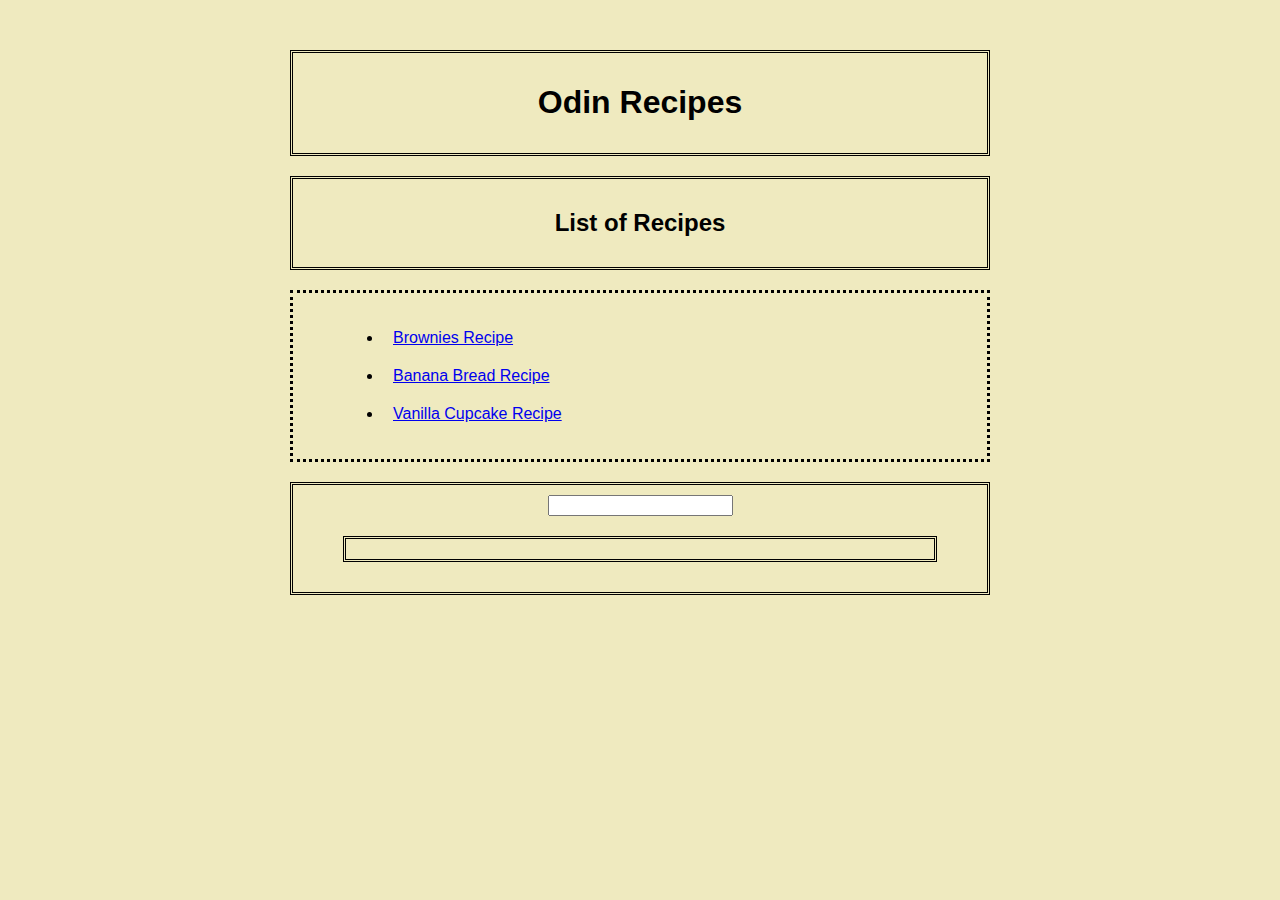
<file: index.html>
<!DOCTYPE html>

<html lang="en">
    <head>
        <meta charset="UTF-8">
        <title>Recipes WebPage</title>
        <link rel="stylesheet" href="./css-files/main-styles.css">
    </head>

    <body>
        <div><h1 class="title">Odin Recipes</h1></div>
        <div><p><h2>List of Recipes</h2></p></div>
        <div class="recipe-links">
            <ul>
                <li><a href="./recipes/brownies.html" target="_blank">Brownies Recipe</a></li>
                <li><a href="./recipes/bananabread.html" target="_blank">Banana Bread Recipe</a></li>
                <li><a href="./recipes/cupcake.html" target="_blank">Vanilla Cupcake Recipe</a></li>
            
            </ul>
        </div>

        <div><input id="textBox" type="text" /> 
            <div id="output"></div>
        </div>
        

        
        <script src="stuff.js"></script>
    </body>
</html>
</file>
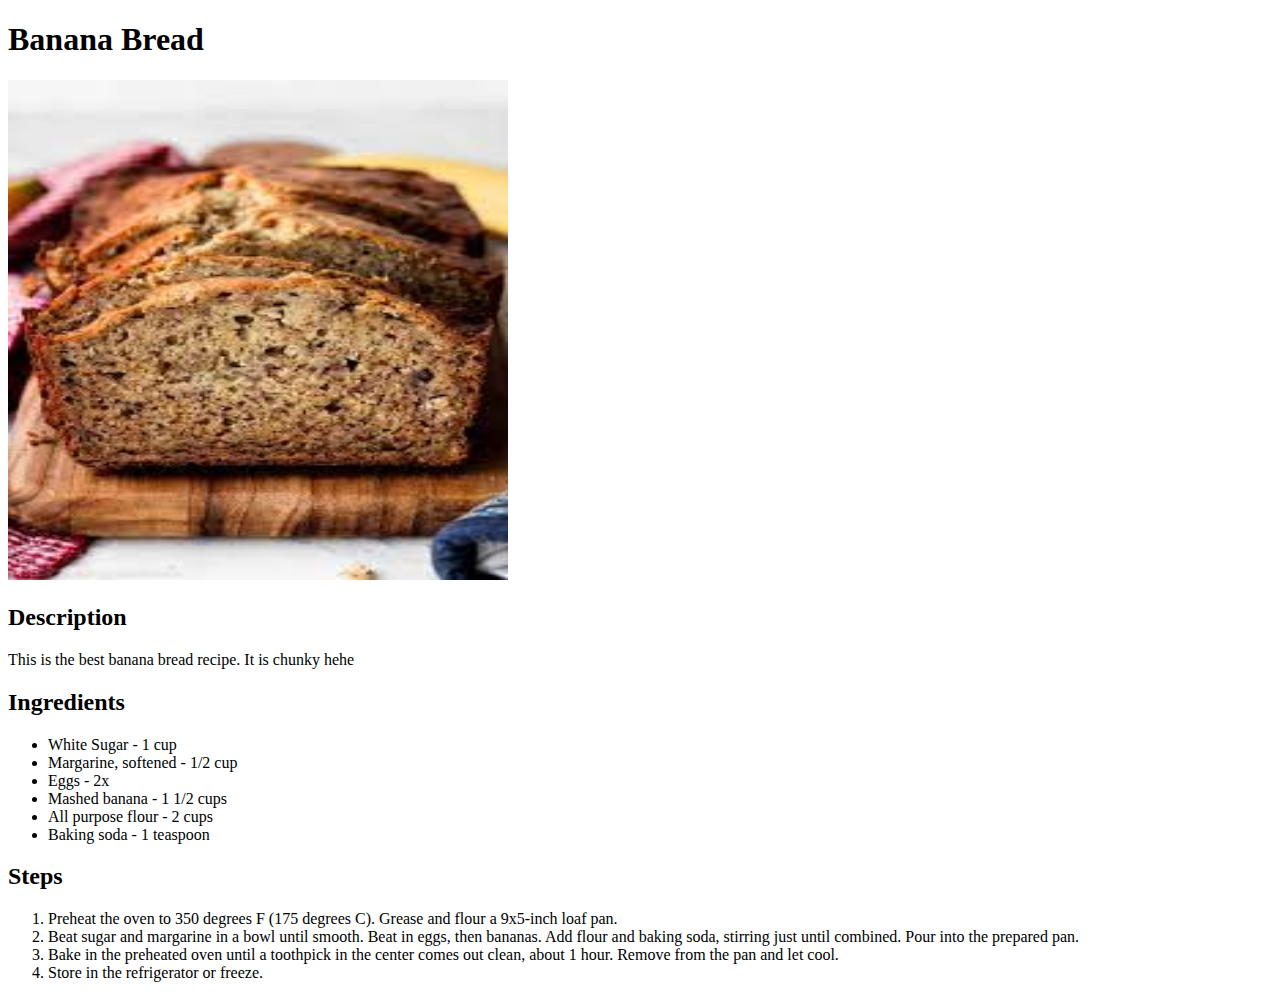
<file: recipes/bananabread.html>
<!DOCTYPE html>

<html lang="en">
    <head>
        <meta charset="UTF-8">
        <title>Banana Bread Recipe</title>

    </head>

    <body>
        <h1>Banana Bread</h1>
        <img src="../images/bananabread.jpeg" alt="Banana Bread Picture" height="500" width="500">

        <h2>Description</h2>
        <p>This is the best banana bread recipe. It is chunky hehe</p>

        <h2>Ingredients</h2>
        <ul>
            <li>White Sugar - 1 cup</li>
            <li>Margarine, softened - 1/2 cup</li>
            <li>Eggs - 2x</li>
            <li>Mashed banana - 1 1/2 cups</li>
            <li>All purpose flour - 2 cups</li>
            <li>Baking soda - 1 teaspoon</li>

        </ul>

        <h2>Steps</h2>
        <ol>
            <li>Preheat the oven to 350 degrees F (175 degrees C). Grease and flour a 9x5-inch loaf pan.</li>

            <li>Beat sugar and margarine in a bowl until smooth. Beat in eggs, then bananas. Add flour and baking soda, stirring just until combined. Pour into the prepared pan.</li>

            <li>Bake in the preheated oven until a toothpick in the center comes out clean, about 1 hour. Remove from the pan and let cool.</li>

            <li>Store in the refrigerator or freeze.</li>
        </ol>
    </body>
</html>
</file>
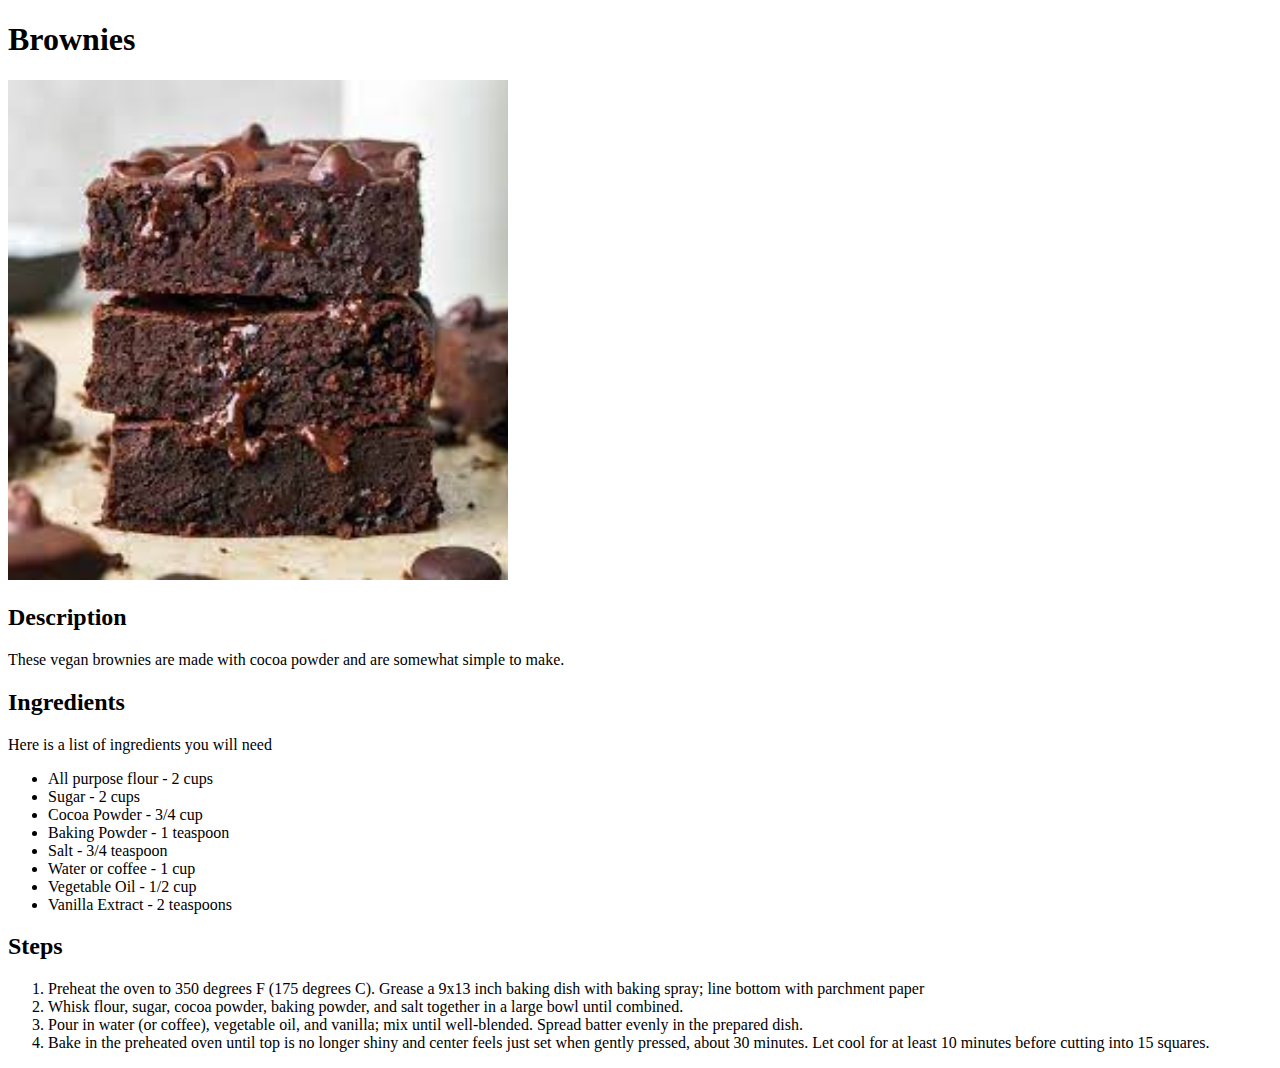
<file: recipes/brownies.html>
<!DOCTYPE html>

<html lang="en">
    <head>
        <meta charset="UTF-8">
        <title>Brownies Recipe</title>
    </head>

    <body>
        <h1>Brownies</h1>
        <img src="../images/brownies.jpeg" alt="Brownies Image" height="500" width="500">

        <h2>Description</h2>
        <p1>These vegan brownies are made with cocoa powder and are somewhat simple to make.</p1>

        <h2>Ingredients</h2>
        <p>Here is a list of ingredients you will need</p>
        <ul>
            <li>All purpose flour - 2 cups</li>
            <li>Sugar - 2 cups</li>
            <li>Cocoa Powder - 3/4 cup</li>
            <li>Baking Powder - 1 teaspoon</li>
            <li>Salt - 3/4 teaspoon</li>   
            <li>Water or coffee - 1 cup</li>
            <li>Vegetable Oil - 1/2 cup</li>
            <li>Vanilla Extract - 2 teaspoons</li>

        </ul>

        <h2>Steps</h2>
        <ol>
            <li>Preheat the oven to 350 degrees F (175 degrees C). Grease a 9x13 inch baking dish with baking spray; line bottom with parchment paper</li>
            
            <li>Whisk flour, sugar, cocoa powder, baking powder, and salt together in a large bowl until combined.</li>

            <li>Pour in water (or coffee), vegetable oil, and vanilla; mix until well-blended. Spread batter evenly in the prepared dish.</li>

            <li>Bake in the preheated oven until top is no longer shiny and center feels just set when gently pressed, about 30 minutes. Let cool for at least 10 minutes before cutting into 15 squares.</li>
        </ol>


    </body>
</html>
</file>
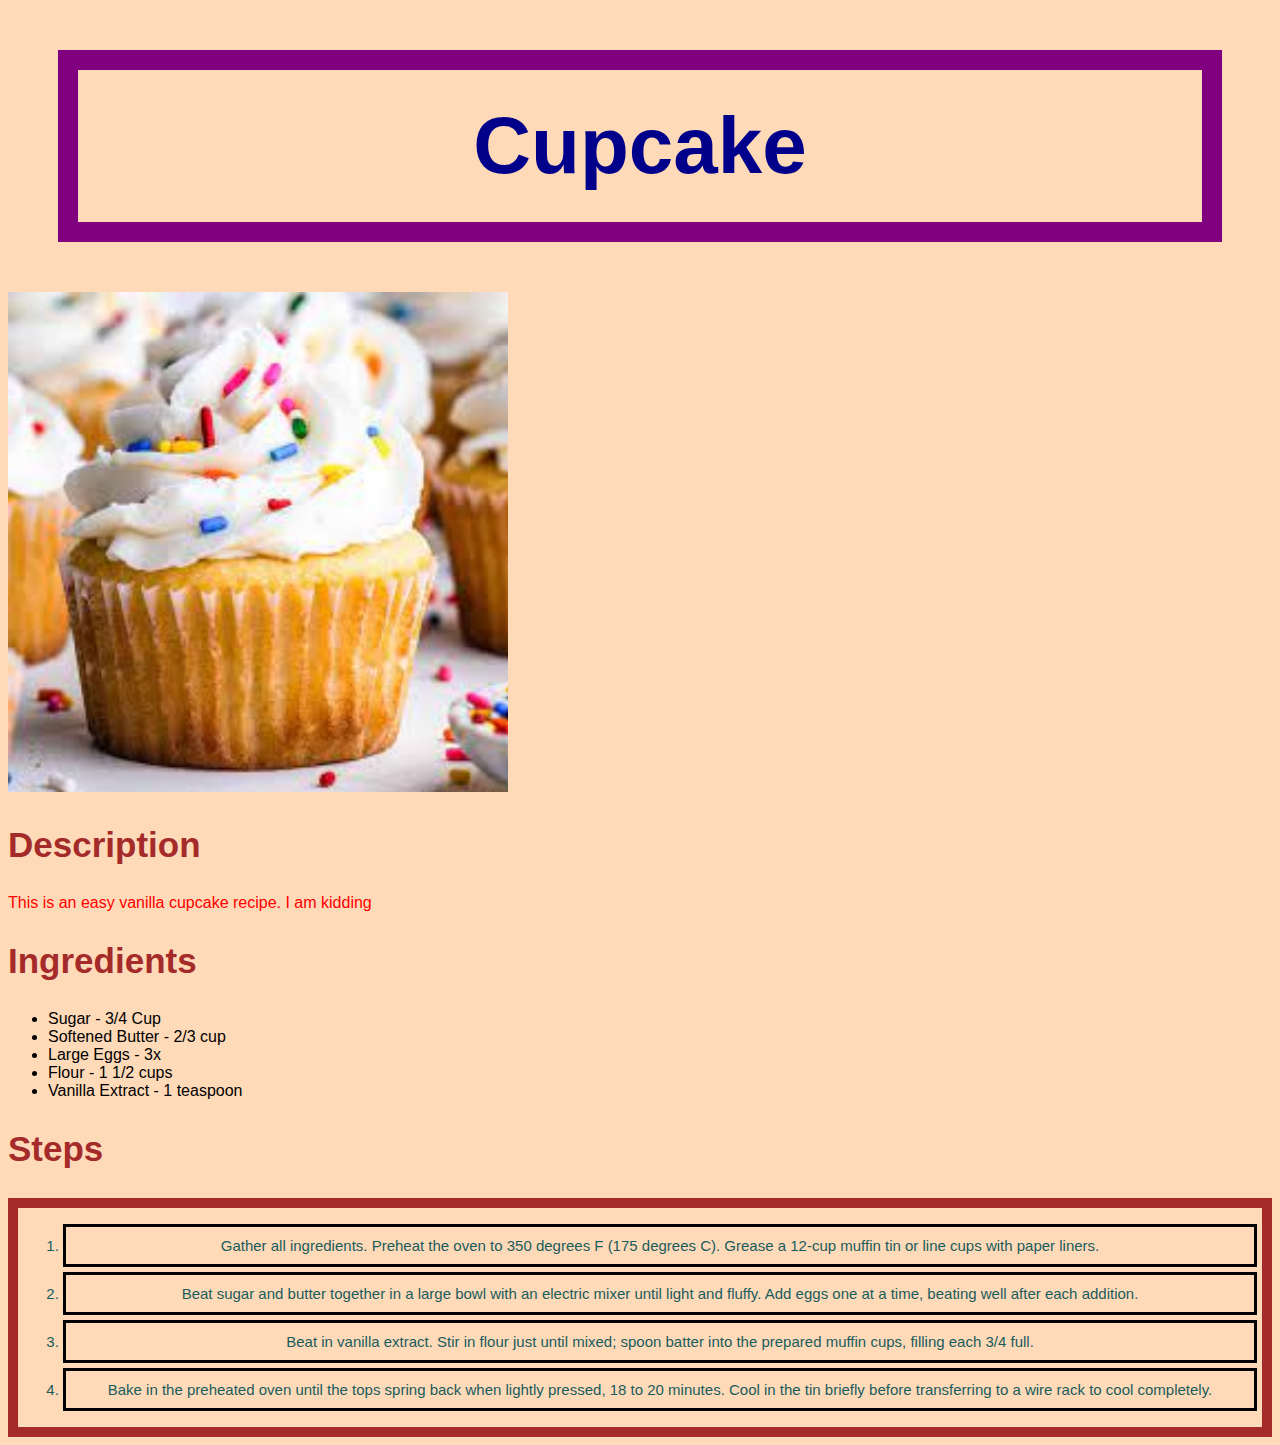
<file: recipes/cupcake.html>
<!DOCTYPE html>

<html lang="en">
    <head>
        <meta charset="UTF-8">
        <title>Cupcake Recipe</title>
        <link rel="stylesheet" href="../css-files/cupcake-styles.css">
    </head>

    <body>
        <h1>Cupcake</h1>
        <img src="../images/cupcake.jpeg" alt="Cupcake Image" height="500" width="500">

        <h2>Description</h2>
        <p>This is an easy vanilla cupcake recipe. I am kidding</p>
        
        <h2 class="items">Ingredients</h2>
        <ul>
            <li>Sugar - 3/4 Cup</li>
            <li>Softened Butter - 2/3 cup</li>
            <li>Large Eggs - 3x</li>
            <li>Flour - 1 1/2 cups</li>
            <li>Vanilla Extract - 1 teaspoon</li>

        </ul>

        <h2>Steps</h2>
        <div class="step">
            <ol>
                <li class="box step1">Gather all ingredients. Preheat the oven to 350 degrees F (175 degrees C). Grease a 12-cup muffin tin or line cups with paper liners.</li>
                
                <li class="box step2">Beat sugar and butter together in a large bowl with an electric mixer until light and fluffy. Add eggs one at a time, beating well after each addition.</li>
    
                <li class="box step3">Beat in vanilla extract. Stir in flour just until mixed; spoon batter into the prepared muffin cups, filling each 3/4 full.</li>
    
                <li class="box step4">Bake in the preheated oven until the tops spring back when lightly pressed, 18 to 20 minutes. Cool in the tin briefly before transferring to a wire rack to cool completely.</li>
    
            </ol>
        </div>
    </body>
</html>
</file>
<file: css-files/main-styles.css>
body {
    background-color: rgba(224, 213, 128, 0.5);
    font-family: Arial, Helvetica, sans-serif;
    width: 800px;
    height: auto;
    /* border: 3px double black; */
    margin: 20px auto;
    padding: 10px 50px;
    box-sizing: border-box;
}

div {
    border: 3px double black;
    margin: 20px auto;
    padding: 10px 50px;
    text-align: center;
}
.recipe-links {
    border-style: dotted;
}
li {
    text-align:left;
    padding: 10px;
}
</file>
<file: css-files/cupcake-styles.css>
body {
    background-color:peachpuff;
    font-family: Arial, Helvetica, sans-serif
}
h1 {
    color: darkblue;
    border: 20px solid purple;
    margin: 50px;
    padding: 30px;
    text-align: center;
    font-size: 80px;
}

h2 {
    font-size: 35px;
    color: brown;
}

.step {
    border: 10px solid brown;
    color: rgb(26, 92, 92);
}

.box {
    border: 3px solid black;
    padding: 10px;
    margin: 5px;
    font-size: 15px;
    text-align: center;
}

p {
    color: #ff0000;
}
</file>
